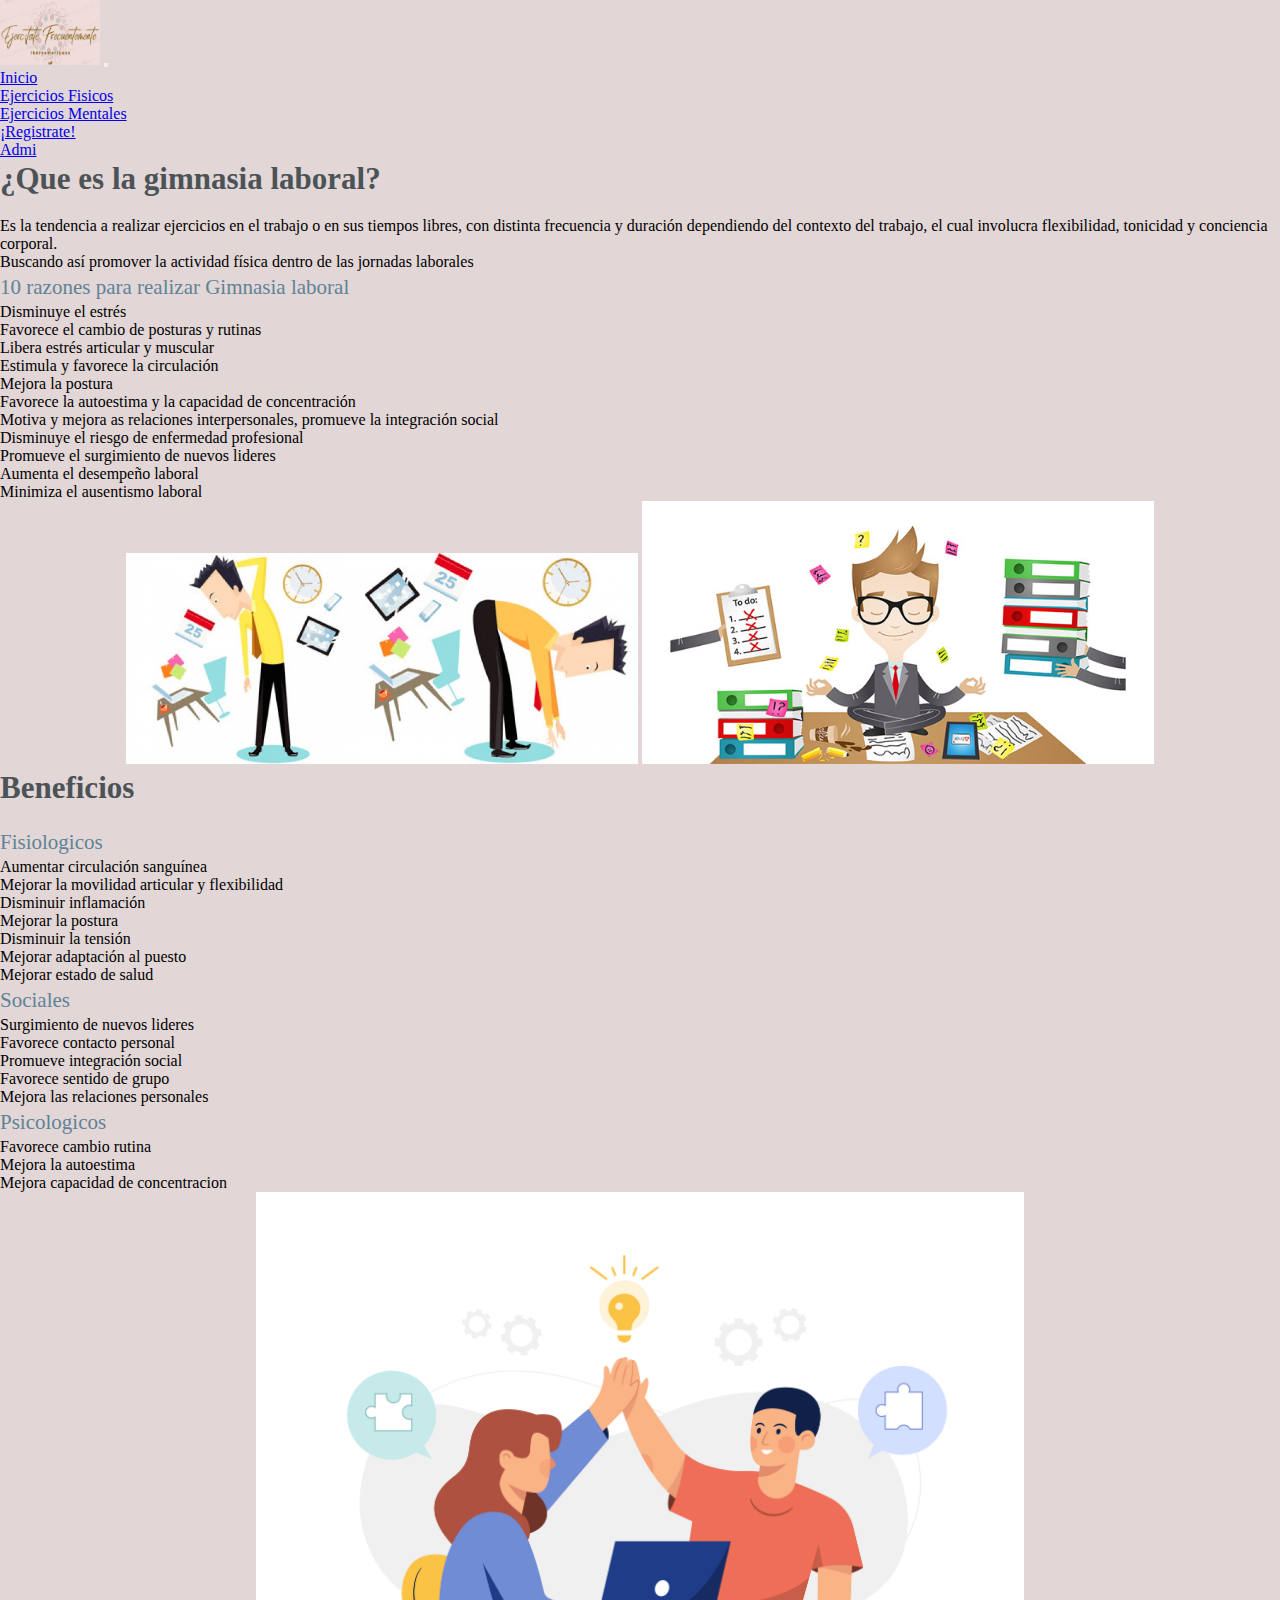
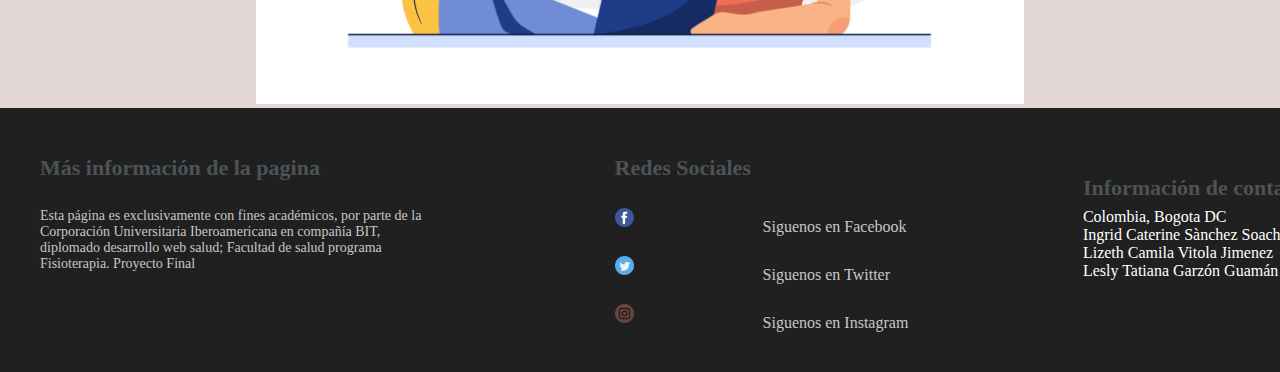
<file: index.html>
<!DOCTYPE html>
<html lang="es">

<head>
    <meta charset="UTF-8">
    <meta name="viewport"
        content="width=device-width, user-scalable=no, initial-scale=1.0, maximum-scale=1.0, minimum-scale=1.0">
    <title>Ejercitate Frecuentemente</title>
    <link href="https://cdn.jsdelivr.net/npm/bootstrap@5.0.0-beta1/dist/css/bootstrap.min.css" rel="stylesheet"
        integrity="sha384-giJF6kkoqNQ00vy+HMDP7azOuL0xtbfIcaT9wjKHr8RbDVddVHyTfAAsrekwKmP1" crossorigin="anonymous">
</head>
<link rel="stylesheet" href="estilo.css">

<body id="cuerpo">

    <nav class="navbar navbar-expand-lg navbar-dark bg-dark">
        <div class="container-fluid">
            <a class="navbar-brand"><img src="img/logo.png" alt="" width="100px" height="65px"></a>
            <button class="navbar-toggler" type="button" data-bs-toggle="collapse"
                data-bs-target="#navbarSupportedContent" aria-controls="navbarSupportedContent" aria-expanded="false"
                aria-label="Toggle navigation">
                <span class="navbar-toggler-icon"></span>
            </button>
            <div class="collapse navbar-collapse" id="navbarSupportedContent">
                <ul class="navbar-nav me-auto mb-2 mb-lg-0">
                    <li class="nav-item">
                        <a class="nav-link active" aria-current="page" href="index.html">Inicio</a>
                    </li>
                    <li class="nav-item">
                        <a class="nav-link" href="EjerciciosFisicos.html">Ejercicios Fisicos</a>
                    </li>
                    <li class="nav-item">
                        <a class="nav-link" href="EjerciciosMentales.html">Ejercicios Mentales</a>
                    </li>
                    <li class="nav-item">
                        <a class="nav-link" href="usuarios/asistentes/add.php">¡Registrate!</a>
                    </li>
                    <li class="nav-item">
                        <a class="nav-link" href="adm.html">Admi</a>
                    </li>
                </ul>
                
            </div>
        </div>
    </nav>

    <div class="container">
        <h1>¿Que es la gimnasia laboral?</h1>
        <br>
        <p id="pie1">
            Es la tendencia a realizar ejercicios en el trabajo o en sus tiempos libres, con distinta
            frecuencia y
            duración
            dependiendo del contexto del trabajo, el cual involucra flexibilidad, tonicidad y conciencia corporal.
            <br>
            Buscando así promover la actividad física dentro de las jornadas laborales
        </p>
    </div>

    <div class="container">
        <h2>
            10 razones para realizar Gimnasia laboral
        </h2>
        <p id="pie1">
        <ul>
            <li id="pie1">Disminuye el estrés</li>
            <li id="pie1">Favorece el cambio de posturas y rutinas</li>
            <li id="pie1">Libera estrés articular y muscular</li>
            <li id="pie1">Estimula y favorece la circulación</li>
            <li id="pie1">Mejora la postura</li>
            <li id="pie1">Favorece la autoestima y la capacidad de concentración</li>
            <li id="pie1">Motiva y mejora as relaciones interpersonales, promueve la integración social</li>
            <li id="pie1">Disminuye el riesgo de enfermedad profesional</li>
            <li id="pie1">Promueve el surgimiento de nuevos lideres</li>
            <li id="pie1">Aumenta el desempeño laboral</li>
            <li id="pie1">Minimiza el ausentismo laboral</li>

        </ul>
        </p>
    </div>

    <div class="container">
        <div class="container" align="center">
            <img src="img/img7.png" width="40%">
            <img src="img/img8.jpg" width="40%">
        </div>

        <p id="pie2">
        <h1>Beneficios</h1>
        <br>
        <h2>Fisiologicos</h2>

        <ul>
            <li id="pie1">Aumentar circulación sanguínea</li>
            <li id="pie1">Mejorar la movilidad articular y flexibilidad</li>
            <li id="pie1">Disminuir inflamación</li>
            <li id="pie1">Mejorar la postura</li>
            <li id="pie1">Disminuir la tensión</li>
            <li id="pie1">Mejorar adaptación al puesto</li>
            <li id="pie1">Mejorar estado de salud</li>

        </ul>
        </p>

        <div class="pie3">
            <h2>Sociales</h2>

            <ul>
                <li id="pie1">Surgimiento de nuevos lideres</li>
                <li id="pie1">Favorece contacto personal</li>
                <li id="pie1">Promueve integración social</li>
                <li id="pie1">Favorece sentido de grupo</li>
                <li id="pie1">Mejora las relaciones personales</li>

            </ul>
        </div>

        <div class="pie4">
            <h2>Psicologicos</h2>

            <p>
            <ul>
                <li id="pie1">Favorece cambio rutina</li>
                <li id="pie1">Mejora la autoestima</li>
                <li id="pie1">Mejora capacidad de concentracion</li>
            </ul>
            </p>


        </div>
        <div class="container" align="center">
            <img src="img/img11.jpg" width="60%">
        </div>


        <footer>

            <div class="container-footer-all">

                <div class="container-body">

                    <div class="colum1">
                        <h1>Más información de la pagina</h1>

                        <p>Esta página es exclusivamente con fines académicos, por parte de la Corporación Universitaria
                            Iberoamericana en compañía BIT, diplomado desarrollo web salud; Facultad de salud programa
                            Fisioterapia. Proyecto Final</p>

                    </div>

                    <div class="colum2">

                        <h1>Redes Sociales</h1>

                        <div class="row">
                            <a href="https://www.facebook.com/gimnasia.laboral/"> <img src="img/facebook.png"
                                    width=""></a>
                            <label>Siguenos en Facebook</label>
                        </div>
                        <div class="row">
                            <a
                                href="https://twitter.com/LaboralGimnasia/status/1353852362457305089?ref_src=twsrc%5Etfw">
                                <img src="img/twitter.png" width="100%"></a>
                            <label>Siguenos en Twitter</label>
                        </div>
                        <div class="row">
                            <a href="https://www.instagram.com/gimlaboral/"> <img src="img/instagram.png"
                                    width="100%"></a>
                            <label>Siguenos en Instagram</label>
                        </div>
                    </div>

                    <div class="colum3">


                        <div class="row2">
                            <dl>
                                <dt>
                                    <h1>Información de contacto:</h1>
                                </dt>

                                <dd>Colombia, Bogota DC</li>
                                <dd>Ingrid Caterine Sànchez Soache</dd>
                                <dd>Lizeth Camila Vitola Jimenez</dd>
                                <dd>Lesly Tatiana Garzón Guamán</dd>
                            </dl>
                        </div>

                    </div>

                </div>

            </div>
        </footer>



        <script src="https://cdn.jsdelivr.net/npm/bootstrap@5.0.0-beta1/dist/js/bootstrap.bundle.min.js"
            integrity="sha384-ygbV9kiqUc6oa4msXn9868pTtWMgiQaeYH7/t7LECLbyPA2x65Kgf80OJFdroafW" crossorigin="anonymous">

            </script>
</body>

</html>
</file>
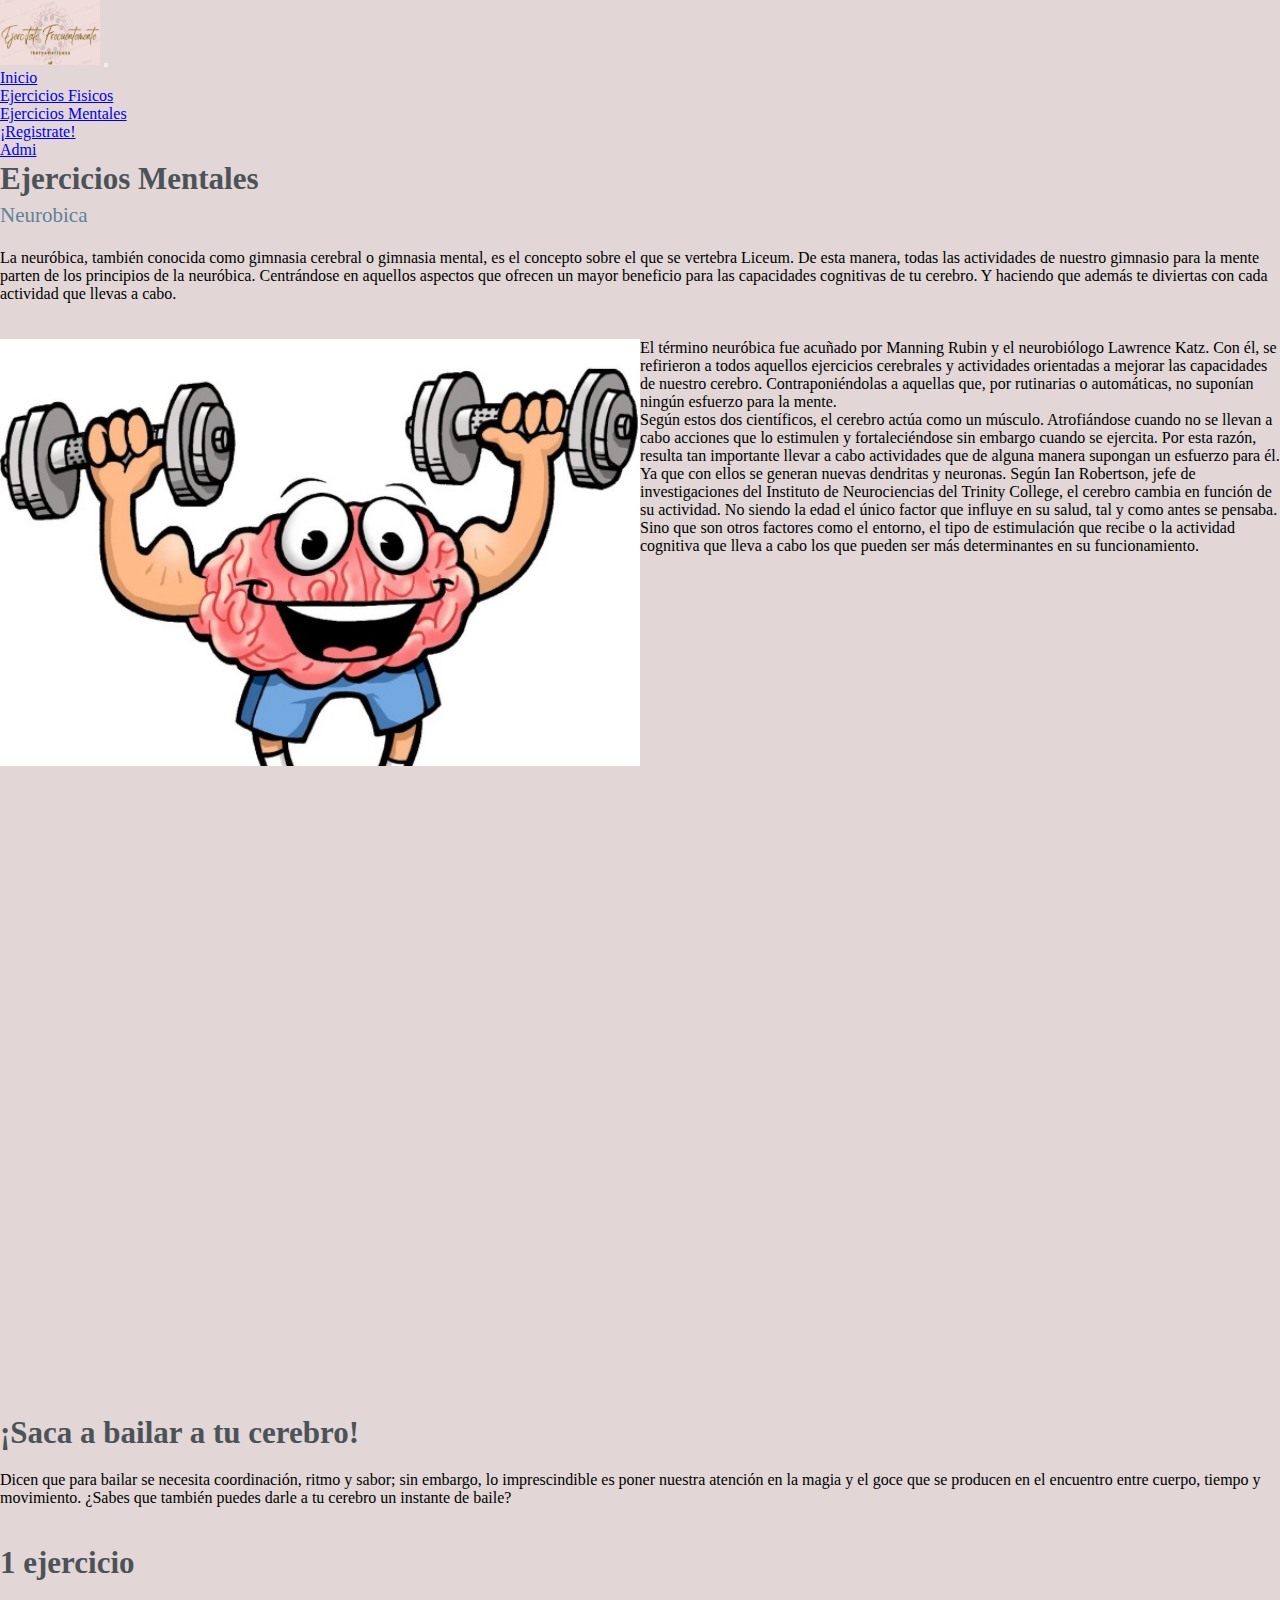
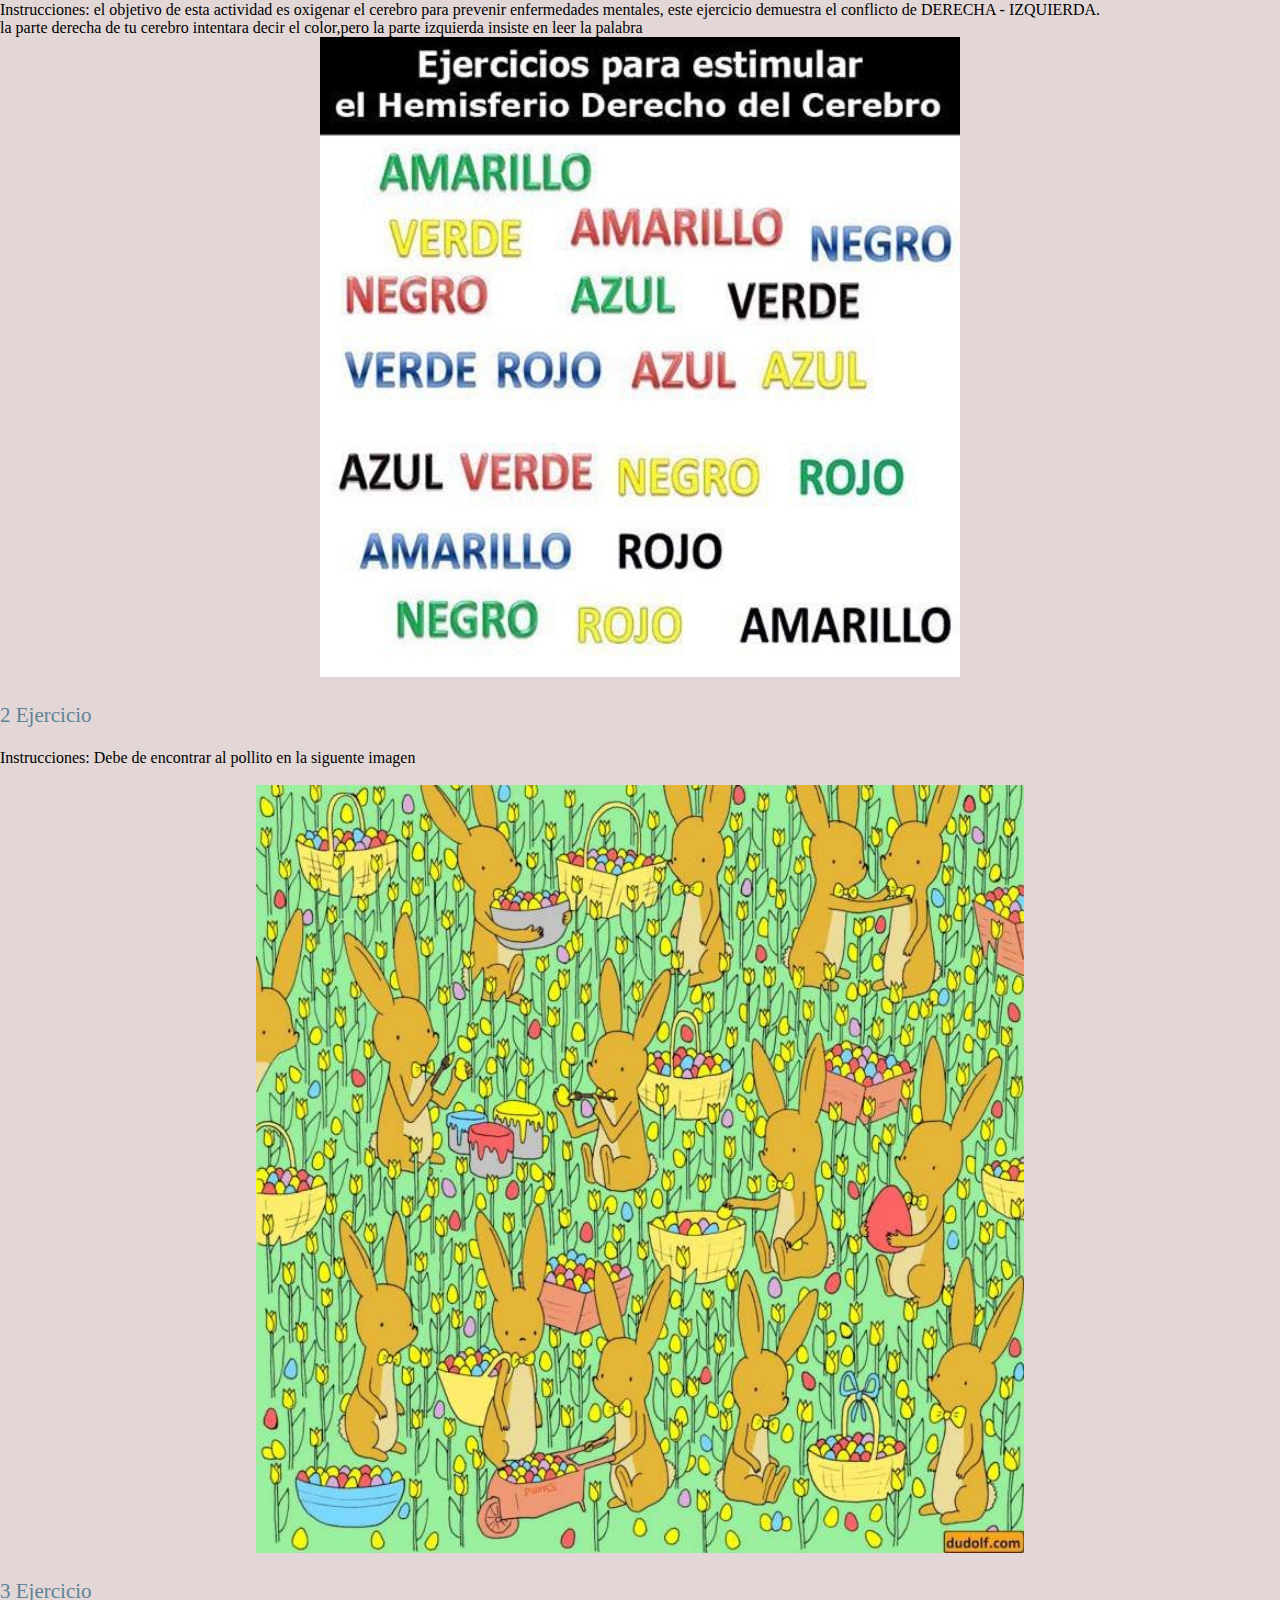
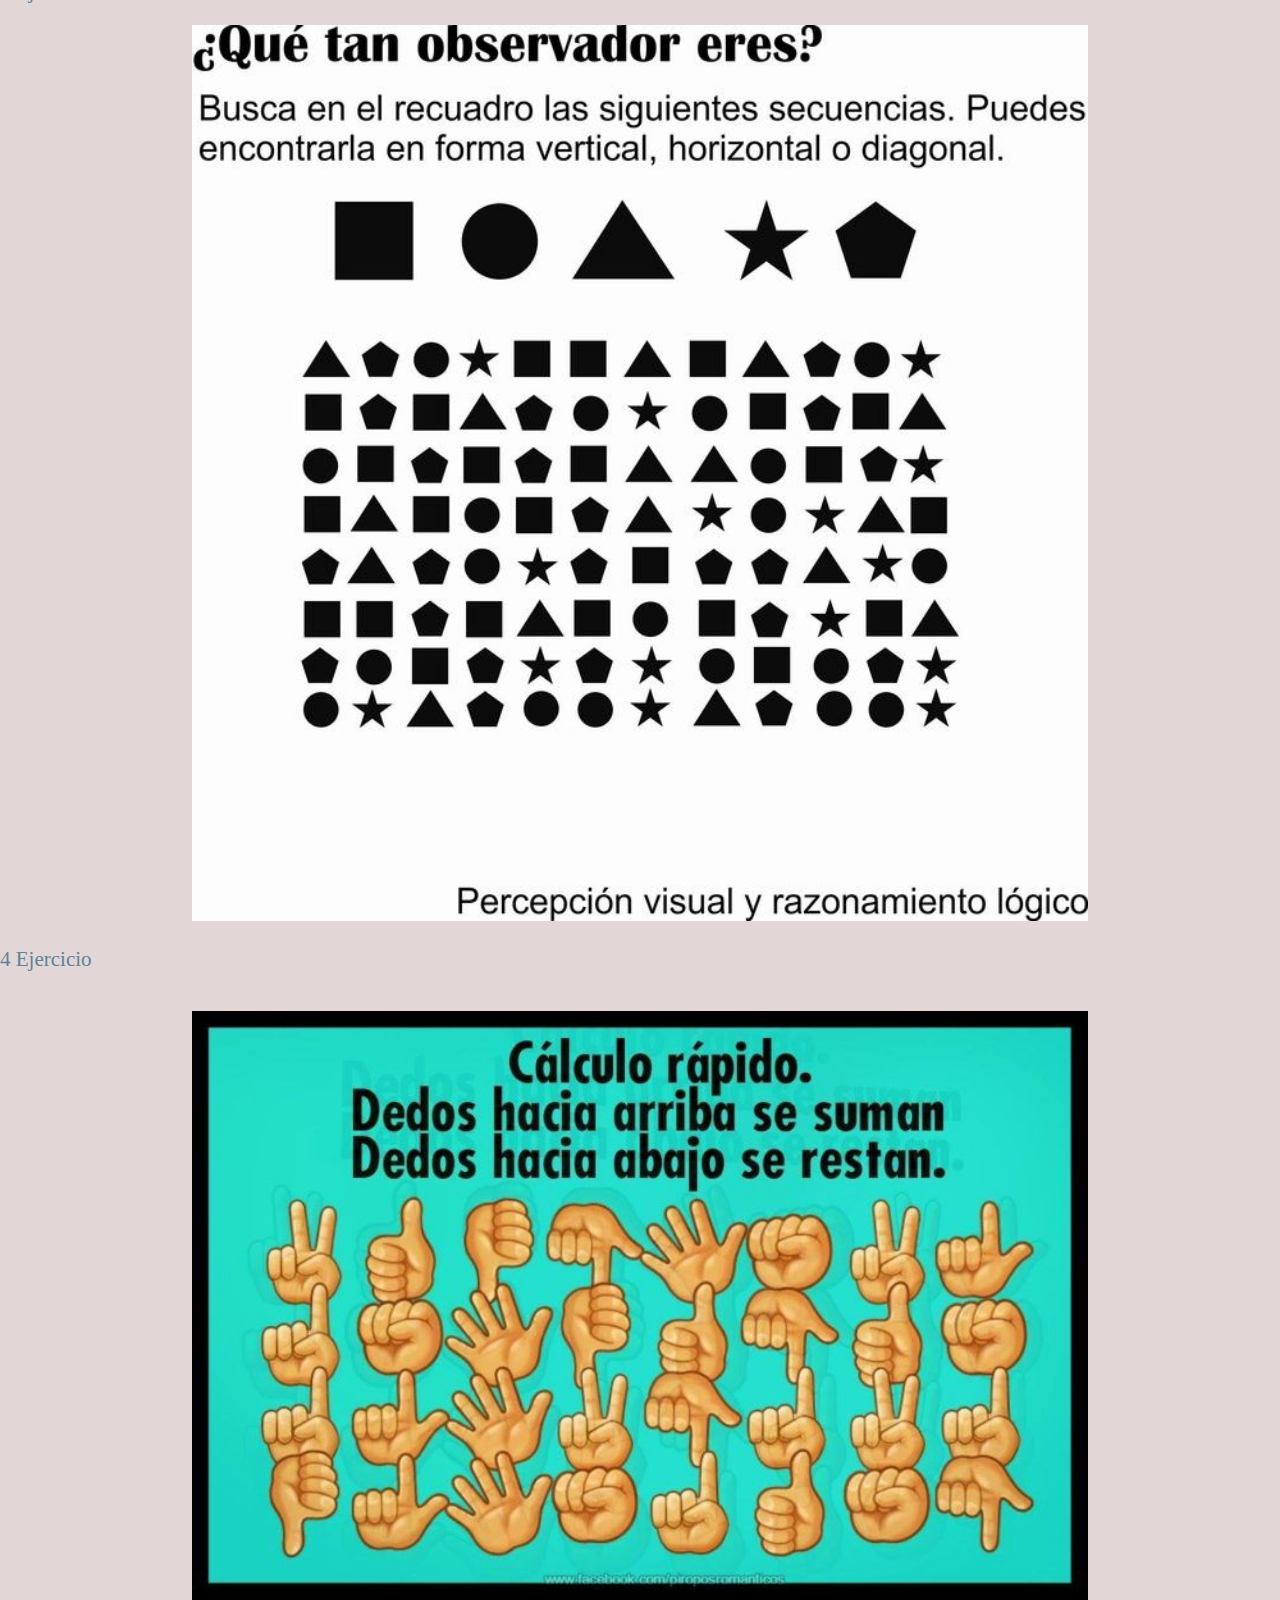
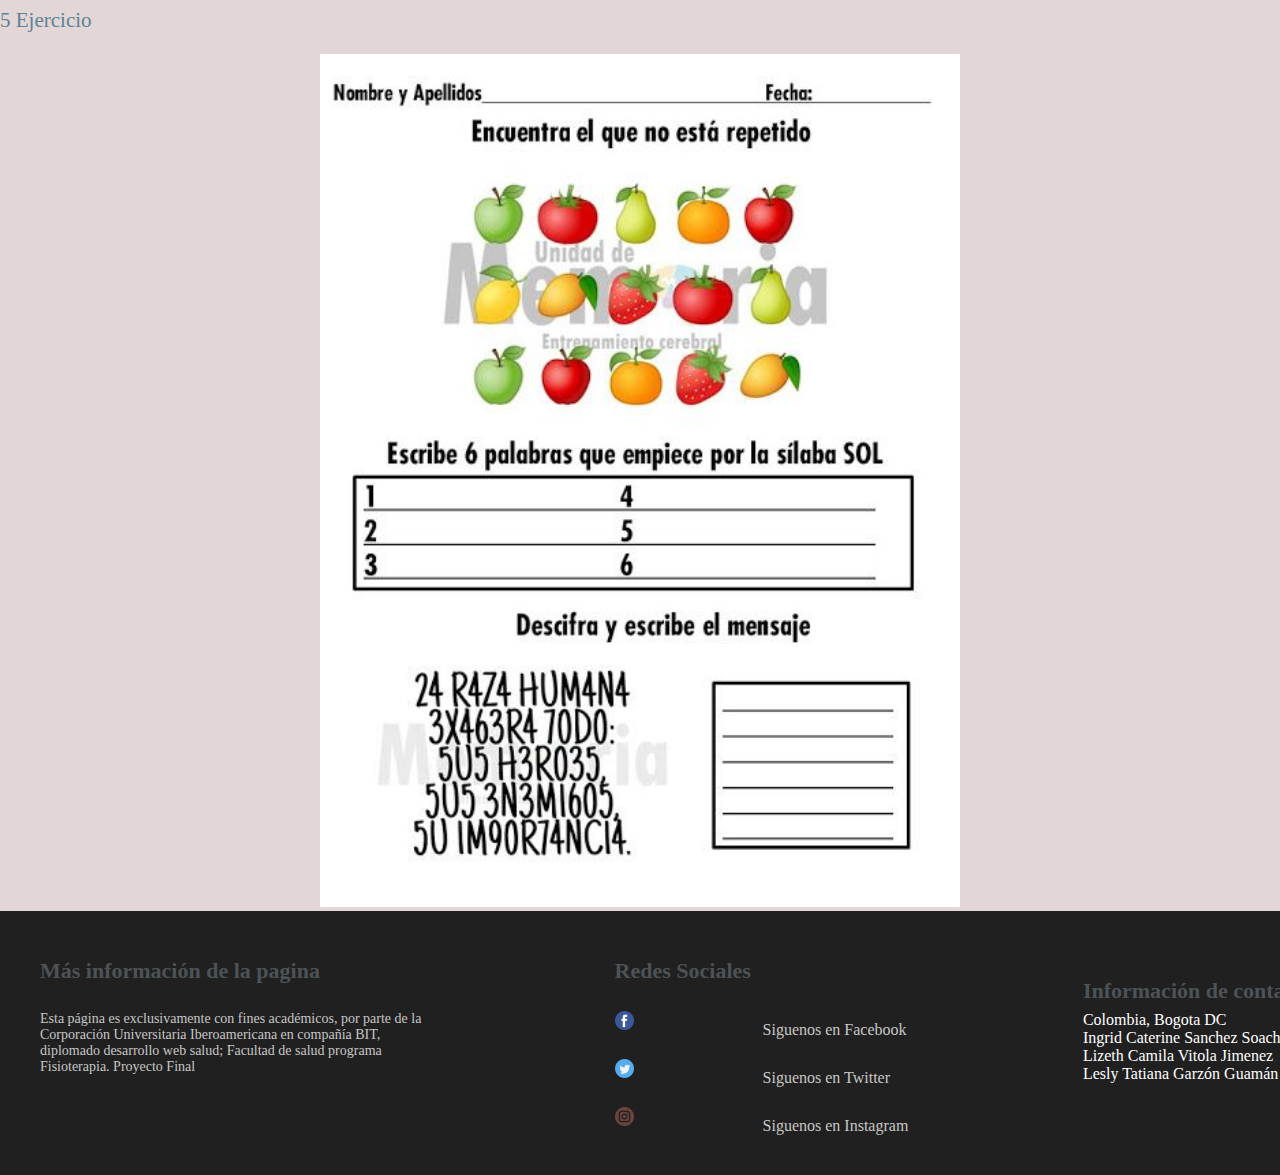
<file: EjerciciosMentales.html>
<!DOCTYPE html>
<html lang="es">

<head>
    <meta charset="UTF-8">
    <meta name="viewport"
        content="width=device-width, user-scalable=no, initial-scale=1.0, maximum-scale=1.0, minimum-scale=1.0">
    <title>Ejercitate Frecuentemente</title>
    <link href="https://cdn.jsdelivr.net/npm/bootstrap@5.0.0-beta1/dist/css/bootstrap.min.css" rel="stylesheet"
        integrity="sha384-giJF6kkoqNQ00vy+HMDP7azOuL0xtbfIcaT9wjKHr8RbDVddVHyTfAAsrekwKmP1" crossorigin="anonymous">
</head>
<link rel="stylesheet" href="estilo.css">

<body id="cuerpo">

    <nav class="navbar navbar-expand-lg navbar-dark bg-dark">
        <div class="container-fluid">
            <a class="navbar-brand"><img src="img/logo.png" alt="" width="100px" height="65px"></a>
            <button class="navbar-toggler" type="button" data-bs-toggle="collapse"
                data-bs-target="#navbarSupportedContent" aria-controls="navbarSupportedContent" aria-expanded="false"
                aria-label="Toggle navigation">
                <span class="navbar-toggler-icon"></span>
            </button>
            <div class="collapse navbar-collapse" id="navbarSupportedContent">
                <ul class="navbar-nav me-auto mb-2 mb-lg-0">
                    <li class="nav-item">
                        <a class="nav-link active" aria-current="page" href="index.html">Inicio</a>
                    </li>
                    <li class="nav-item">
                        <a class="nav-link" href="EjerciciosFisicos.html">Ejercicios Fisicos</a>
                    </li>
                    <li class="nav-item">
                        <a class="nav-link" href="EjerciciosMentales.html">Ejercicios Mentales</a>
                    </li>
                    <li class="nav-item">
                        <a class="nav-link" href="usuarios/asistentes/add.php">¡Registrate!</a>
                    </li>
                    <li class="nav-item">
                        <a class="nav-link" href="adm.html">Admi</a>
                    </li>
                </ul>
            </div>
        </div>
    </nav>


    <div class="container">
        <h1> Ejercicios Mentales</h1>
        <h2>Neurobica</h2>
    </div>

    <br>
    <div class="container">
        <p id="pie1">
            La neuróbica, también conocida como gimnasia cerebral o gimnasia mental, es el concepto sobre el que se
            vertebra Liceum. De esta manera, todas las actividades de nuestro gimnasio para la mente parten de los
            principios de la neuróbica. Centrándose en aquellos aspectos que ofrecen un mayor beneficio para las
            capacidades cognitivas de tu cerebro. Y haciendo que además te diviertas con cada actividad que llevas a
            cabo.
        </p>
    </div>
    <br>
    <br>
    <div class="container">
        <p id="pie1">
            <img src="img/imagen 1.1.jpeg" alt="Ejercicio mental principal" width="50%" align="left">El término
            neuróbica fue acuñado por Manning Rubin y el neurobiólogo Lawrence Katz. Con él, se refirieron a todos
            aquellos ejercicios cerebrales y actividades orientadas a mejorar las capacidades de nuestro cerebro.
            Contraponiéndolas a aquellas que, por rutinarias o automáticas, no suponían ningún esfuerzo para la mente.
        </p>
    </div>


    <div class="container">
        <p id="pie1">Según estos dos científicos, el cerebro actúa como un músculo. Atrofiándose cuando no se llevan a
            cabo acciones que lo estimulen y fortaleciéndose sin embargo cuando se ejercita. Por esta razón, resulta tan
            importante llevar a cabo actividades que de alguna manera supongan un esfuerzo para él. Ya que con ellos se
            generan nuevas dendritas y neuronas.
            Según Ian Robertson, jefe de investigaciones del Instituto de Neurociencias del Trinity College, el cerebro
            cambia en función de su actividad. No siendo la edad el único factor que influye en su salud, tal y como
            antes se pensaba. Sino que son otros factores como el entorno, el tipo de estimulación que recibe o la
            actividad cognitiva que lleva a cabo los que pueden ser más determinantes en su funcionamiento.</p>
    </div>
    <br>
    <br>
    <br>
    <br>
    <br>
    <br>
    <div class="container">
        <div class="video-container">
            <iframe width="854" height="510" src="https://www.youtube.com/embed/nKNP_xXwhoU" frameborder="0"
                allow="accelerometer; autoplay; clipboard-write; encrypted-media; gyroscope; picture-in-picture"
                allowfullscreen></iframe>
        </div>
    </div>

    <div class="container">
        <h1>¡Saca a bailar a tu cerebro!</h1>
        <br>
        <p id="pie1">Dicen que para bailar se necesita coordinación, ritmo y sabor; sin embargo, lo imprescindible es
            poner nuestra atención en la magia y el goce que se producen en el encuentro entre cuerpo, tiempo y
            movimiento. ¿Sabes que también puedes darle a tu cerebro un instante de baile?</p>
        <br>
        <br>
    </div>

    <div class="container">
        <h1>1 ejercicio </h1>
        <br>
        <p id="pie1">Instrucciones: el objetivo de esta actividad es oxigenar el cerebro para prevenir enfermedades
            mentales, este ejercicio demuestra el conflicto de DERECHA - IZQUIERDA.
            <br>
            la parte derecha de tu cerebro intentara decir el color,pero la parte izquierda insiste en leer la palabra
        </p>
    </div>

    <div class="container">
        <center><img src="img/ejercicio1.jpg" alt="" width="50%"></center>
        <br>
    </div>

    <div class="container">
        <h2> 2 Ejercicio</h2>
        <br>
        <p id="pie1"> Instrucciones: Debe de encontrar al pollito en la siguente imagen </p>
        <br>
        <center>
            <img src="img/Ejercicio2.jpg" alt="" width="60%">
        </center>
        <br>
    </div>

    <div class="container">
        <h2> 3 Ejercicio</h2>
        <br>
        <center>
            <img src="img/Ejercicio3.jpg" alt="" width="70%">
        </center>
        <br>
    </div>
    <div class="container">
        <h2> 4 Ejercicio </h2>
        <br>
        <br>
        <center>
            <img src="img/Ejercicio4.jpg" alt="" width="70%">
        </center>
    </div>
    <div class="container">
        <h2> 5 Ejercicio </h2>
        <br>
        <center>
            <img src="img/Ejercicio5.jpg" alt="50%" width="50%">
        </center>
    </div>



    <footer>

        <div class="container-footer-all">

            <div class="container-body">

                <div class="colum1">
                    <h1>Más información de la pagina</h1>

                    <p>Esta página es exclusivamente con fines académicos, por parte de la Corporación Universitaria
                        Iberoamericana en compañía BIT, diplomado desarrollo web salud; Facultad de salud programa
                        Fisioterapia. Proyecto Final</p>

                </div>

                <div class="colum2">

                    <h1>Redes Sociales</h1>

                    <div class="row">
                        <a href="https://www.facebook.com/gimnasia.laboral/"> <img src="img/facebook.png" width=""></a>
                        <label>Siguenos en Facebook</label>
                    </div>
                    <div class="row">
                        <a href="https://twitter.com/LaboralGimnasia/status/1353852362457305089?ref_src=twsrc%5Etfw">
                            <img src="img/twitter.png" width="100%"></a>
                        <label>Siguenos en Twitter</label>
                    </div>
                    <div class="row">
                        <a href="https://www.instagram.com/gimlaboral/"> <img src="img/instagram.png" width="100%"></a>
                        <label>Siguenos en Instagram</label>
                    </div>
                </div>

                <div class="colum3">


                    <div class="row2">
                        <dl>
                            <dt>
                                <h1>Información de contacto:</h1>
                            </dt>

                            <dd>Colombia, Bogota DC</li>
                            <dd>Ingrid Caterine Sanchez Soache</dd>
                            <dd>Lizeth Camila Vitola Jimenez</dd>
                            <dd>Lesly Tatiana Garzón Guamán</dd>
                        </dl>
                    </div>

                </div>

            </div>

        </div>
    </footer>



    <script src="https://cdn.jsdelivr.net/npm/bootstrap@5.0.0-beta1/dist/js/bootstrap.bundle.min.js"
        integrity="sha384-ygbV9kiqUc6oa4msXn9868pTtWMgiQaeYH7/t7LECLbyPA2x65Kgf80OJFdroafW" crossorigin="anonymous">
    </script>
</body>

</html>
</file>
<file: estilo.css>
#cuerpo {
    background-color: rgb(226, 214, 214);
}

h1 {
    font-family: Cambria;
}

h2 {
    font-family: Cambria;
}


#pie1 {
    font-family: poppin;
}

#pie2 {
    font-family: poppin;
}


* {
    margin: 0px;
    padding: 0px;
    font-family: poppin;
}

footer {
    width: 100%;
    background: #202020;
    color: white;

}

.container-footer-all {
    width: 100%;
    max-width: 1500px;
    margin: auto;
    padding: 40px;
}

.container-body {
    display: flex;
    justify-content: space-between;
}

.colum1 {
    max-width: 400px;
}

.colum1 h1 {
    font-size: 22px;
}

.colum1 p {
    font-size: 14px;
    color: #C7C7C7;
    margin-top: 20px;
}

.colum2 {
    max-width: 400px;

}

.colum2 h1 {
    font-size: 22px;
}

.row {
    margin-top: 20px;
    display: flex;
}

.row img {
    width: 15%;
    
}

.row label {
    margin-top: 10px;
    margin-left: 20px;
    color: #C7C7C7;
}

.colum3 {
    max-width: 400px;
}

.colum3 h1 {
    font-size: 22px;
}

.row2 {
    margin-top: 20px;
    display: flex;
}

.row2 img {
    width: 36px;
    height: 36px;
}

.row2 label {
    margin-top: 10px;
    margin-left: 20px;
    max-width: 140px;
}

.container-footer {
    width: 100%;
    background: #101010;
}

.footer {
    max-width: 1200px;
    margin: auto;
    display: flex;
    justify-content: space-between;
    padding: 20px;
}



@media screen and (max-width: 1100px) {

    .container-body {
        flex-wrap: wrap;
    }

    .colum1 {
        max-width: 100%;
    }

    .colum2,
    .colum3 {
        margin-top: 40px;
    }
}

.video-container {
    position: relative;
    padding-bottom: 56.25%;
    padding-top: 30px;
    height: 0;
    overflow: hidden;
}

.video-container iframe,
.video-container object,
.video-container embed {
    position: absolute;
    top: 0;
    left: 0;
    width: 100%;
    height: 100%;
}


.send-button{
    background: #54C7C3;
    width:100%;
    font-weight: 600;
    color:#fff;
    padding: 8px 25px;
    }
    input[type=number]::-webkit-inner-spin-button, 
    input[type=number]::-webkit-outer-spin-button { 
      -webkit-appearance: none; 
      margin: 0; 
    }
    .g-button{
    color: #fff !important;
    border: 1px solid #EA4335;
    background: #ea4335 !important;
    width:100%;
    font-weight: 600;
    color:#fff;
    padding: 8px 25px;
    }
    .my-input{
    box-shadow: inset 0 1px 2px rgba(0, 0, 0, 0.1);
    cursor: text;
    padding: 8px 10px;
    transition: border .1s linear;
    }
    .header-title{
    margin: 5rem 0;
    }
    h1{
    font-size: 31px;
    line-height: 40px;
    font-weight: 600;
    color:#4c5357;
    }
    h2{
    color: #5e8396;
    font-size: 21px;
    line-height: 32px;
    font-weight: 400;
    }
    .login-or {
    position: relative;
    color: #aaa;
    margin-top: 10px;
    margin-bottom: 10px;
    padding-top: 10px;
    padding-bottom: 10px;
    }
    .span-or {
    display: block;
    position: absolute;
    left: 50%;
    top: -2px;
    margin-left: -25px;
    background-color: #fff;
    width: 50px;
    text-align: center;
    }
    .hr-or {
    height: 1px;
    margin-top: 0px !important;
    margin-bottom: 0px !important;
    }
    @media screen and (max-width:480px){
    h1{
    font-size: 26px;
    }
    h2{
    font-size: 20px;
    }
    }
</file>
